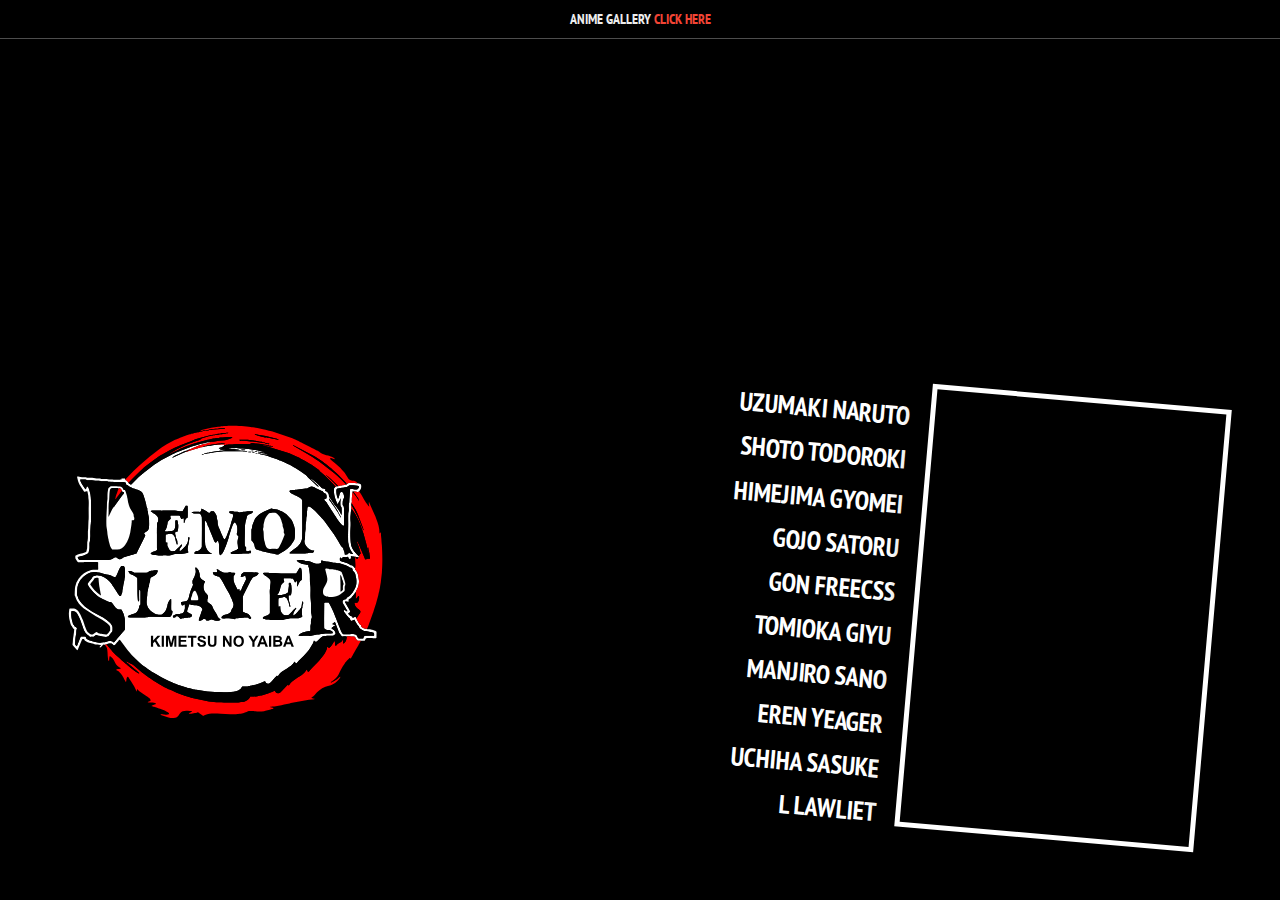
<file: index.html>
<!DOCTYPE html>
<html lang="en">
<head>
    <meta charset="UTF-8">
    <meta name="viewport" content="width=1280, user-scalable=no">
    <title>Anime Gallery | Background SlideShow</title>
    <meta property="og:title" content="Vegas Background SlideShow Demonstration">
    <meta property="og:description" content="Sin City Vegas Backgroud SlideShow demonstration">
    <meta property="og:url" content="http://vegas.jaysalvat.com/demo">
    <meta property="og:image" content="http://vegas.jaysalvat.com/img/screenshot-demo.jpg">
    <link rel="stylesheet" href="https://fonts.googleapis.com/css?family=PT+Sans+Narrow:700">
    <link rel="stylesheet" href="https://jaysalvat.github.io/vegas/releases/latest/vegas.min.css">
    <link rel="stylesheet" href="css/style.css">
</head>
<body>
    <div class="banner">
        Anime gallery <a href="demo/flipping_gallery_demo.html">Click here</a>
    </div>

    <div class="container">
        <img class="logo" src="img/kimetsu-no-yaibavector-seeklogo.com.svg" />

        <div class="characters">
            <ul class="characters-list">
                <li><a href="#" data-character="Naruto">Uzumaki Naruto</a></li>
                <li><a href="#" data-character="Todoroki">Shoto Todoroki</a></li>
                <li><a href="#" data-character="Himejima">Himejima Gyomei</a></li>
                <li><a href="#" data-character="Gojo">Gojo Satoru</a></li>
                <li><a href="#" data-character="Gon">Gon Freecss</a></li>
                <li><a href="#" data-character="Tomioka">Tomioka Giyu</a></li>
                <li><a href="#" data-character="Mikey">Manjiro Sano</a></li>
                <li><a href="#" data-character="Eren">Eren Yeager</a></li>
                <li><a href="#" data-character="Sasuke">Uchiha Sasuke</a></li>
                <li><a href="#" data-character="L">L Lawliet</a></li>
                
            </ul>
            <div class="characters-poster"></div>
            <div class="characters-label"></div>
        </div>
    </div>
    <div class="orientation">
        <img src="img/rotate.svg">
    </div>
    <script src="https://code.jquery.com/jquery-2.1.3.min.js"></script>
    <script src="https://jaysalvat.github.io/vegas/releases/latest/vegas.js"></script>
    <script src="js/app.min.js"></script>
    <script src="js/demo.js"></script>
</body>
</html>
</file>
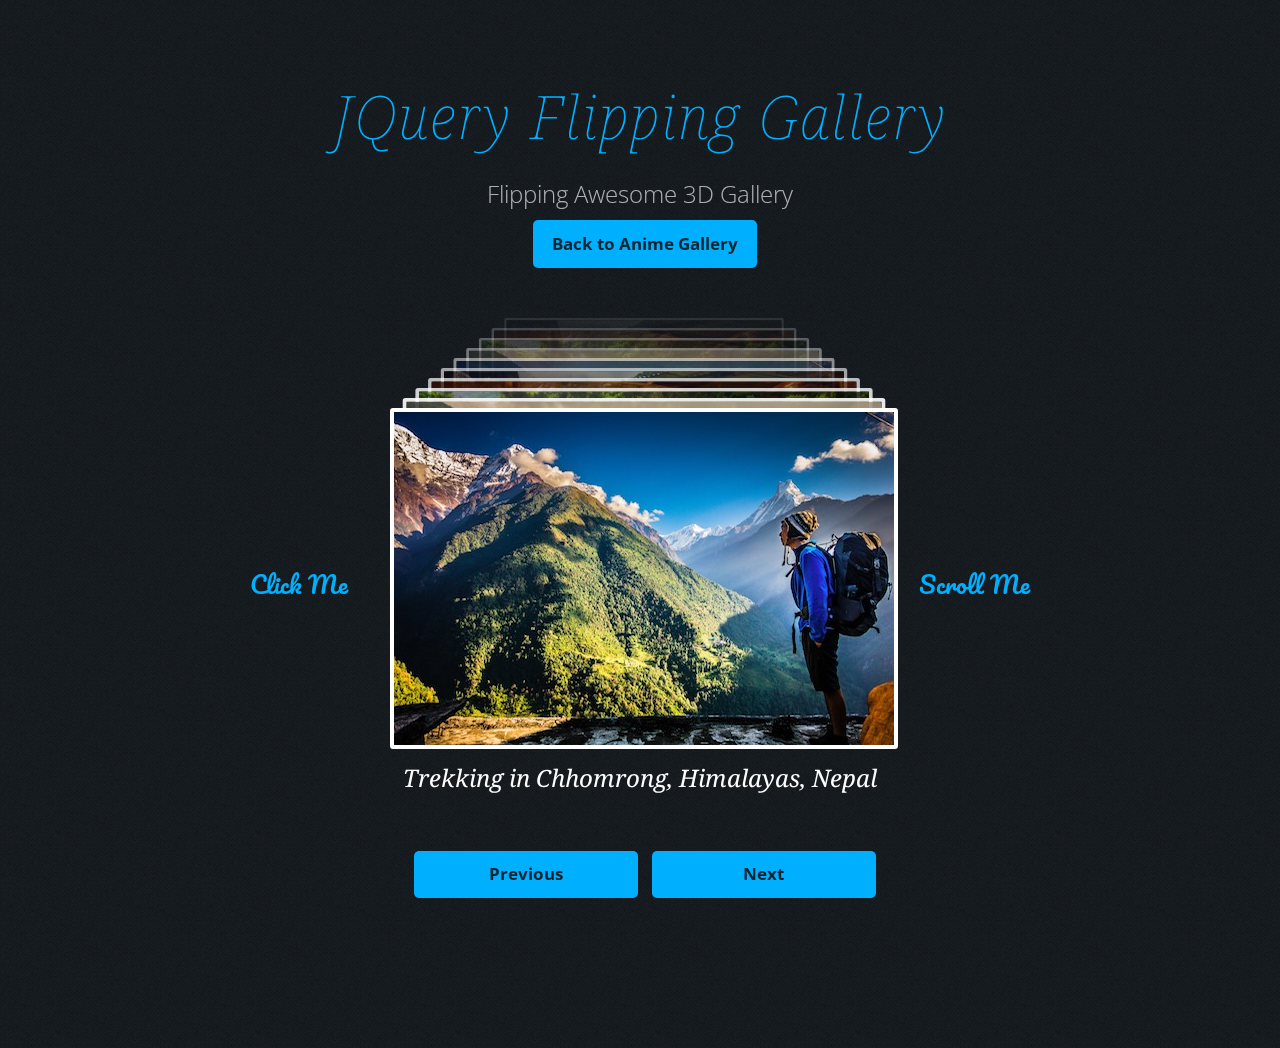
<file: demo/flipping_gallery_demo.html>
<!doctype html>
<html>
<head>
	<meta charset="utf-8">
	<title>jQuery Flipping Gallery by Pete R. | The Pete Design</title>
	<meta name="title" content="jQuery Flipping Gallery by Pete R. | The Pete Design" />
	<meta name="description" content="Create a Flipping Awesome 3D Gallery with One Function Call" />
	<link rel="image_src" href="/images/flipping_gallery_image.png" />

	<meta content="http://www.thepetedesign.com/demos/flipping_gallery_demo.html" property="og:url" />
	<meta content="http://www.thepetedesign.com/images/flipping_gallery_image.png" property="og:image" />
	<link rel="shortcut icon" id="favicon" href="favicon.png"> 
	<meta name="author" content="Pete R.">
	<link rel="canonical" href="http://www.thepetedesign.com/demos/flipping_gallery_demo.html" />
	<link href='http://fonts.googleapis.com/css?family=Open+Sans:300,400,700' rel='stylesheet' type='text/css'>
	<link href='http://fonts.googleapis.com/css?family=Noto+Serif:400,700,400italic,700italic' rel='stylesheet' type='text/css'>
	<link href='http://fonts.googleapis.com/css?family=Pacifico' rel='stylesheet' type='text/css'>
	<link href='flipping_gallery.css' rel='stylesheet' type='text/css'>
	
	<script type="text/javascript" src="http://code.jquery.com/jquery-1.9.1.js"></script>
  <script type="text/javascript" src="jquery.flipping_gallery.js"></script>
  <style>
    html {
      height: 100%;
    }
    body {
      background: url(img/background.png);
      padding: 0;
      text-align: center;
      font-family: 'open sans';
      position: relative;
      margin: 0;
      height: 100%;
    }
    
    .wrapper {
    	height: auto !important;
    	height: 100%;
    	margin: 0 auto; 
    	overflow: hidden;
    }
    
    a {
      text-decoration: none;
    }
    
    
    
    h1, h2 {
      width: 100%;
      float: left;
    }
    h1 {
      margin-top: 100px;
      color: #00B0FF;
      margin-bottom: 5px;
      font-size: 70px;
      letter-spacing: -4px;
    }
    h2 {
      letter-spacing: 0px;
      color: rgba(255,255,255,0.65);
      font-weight: 100;
      margin-top: 10px;
      margin-bottom: 10px;
    }
    
    .pointer {
      color: #00B0FF;
      font-family: 'Pacifico';
      font-size: 24px;
      margin-top: 15px;
      position: absolute;
      top: 130px;
      right: -40px;
    }
    .pointer2 {
      color: #00B0FF;
      font-family: 'Pacifico';
      font-size: 24px;
      margin-top: 15px;
      position: absolute;
      top: 130px;
      left: -40px;
    }
    pre {
      margin: 80px auto;
    }
    pre code {
      padding: 35px;
      border-radius: 5px;
      font-size: 15px;
      background: rgba(0,0,0,0.1);
      border: rgba(0,0,0,0.05) 5px solid;
      max-width: 500px;
    }


    .main {
      float: left;
      width: 100%;
      margin: 0 auto;
    }
    
    
    .main h1 {
      padding:20px 50px 10px;
      float: left;
      width: 100%;
      font-size: 60px;
      box-sizing: border-box;
      -webkit-box-sizing: border-box;
      -moz-box-sizing: border-box;
      font-weight: 100;
      margin: 0;
      padding-top: 25px;
      font-family: 'Noto Serif';
      font-style: italic;
      letter-spacing: 2px;
      text-transform: capitalize;
    }
   
    .main h1.demo1 {
      background: #1ABC9C;
    }
    
    .reload.bell {
      font-size: 12px;
      padding: 20px;
      width: 45px;
      text-align: center;
      height: 47px;
      border-radius: 50px;
      -webkit-border-radius: 50px;
      -moz-border-radius: 50px;
    }
    
    .reload.bell #notification {
      font-size: 25px;
      line-height: 140%;
    }
    
    .reload, .btn{
      display: inline-block;
      border: 4px solid #A2261E;
      border-radius: 5px;
      -moz-border-radius: 5px;
      -webkit-border-radius: 5px;
      background: #CC3126;
      display: inline-block;
      line-height: 100%;
      padding: 0.7em;
      text-decoration: none;
      color: #0D2633;
      width: 100px;
      line-height: 140%;
      font-size: 17px;
      font-family: open sans;
      font-weight: bold;
    }
    .reload:hover{
      background: #A2261E;
    }
    .btn {
      width: 200px;
      color: #0D2633;
      border: none;
      margin-left: 10px;
      background: #00B0FF;
    }
    .clear {
      width: auto;
    }
    .btn:hover, .btn:hover {
      background: #00CDFF;
    }
    .btns {
      width: 410px;
      margin: 50px auto;
    }
    .credit {
      font-family: "noto serif";
      font-style: italic;
      text-align: center;
      color: #3D5455;
      color: rgba(255,255,255,0.35);
      padding: 10px;
      margin: 0 0 40px 0;
      float: left;
      width: 100%;
      letter-spacing: 1px;
    }
    .credit a {
      text-decoration: none;
      font-weight: bold;
      color: rgba(255,255,255,0.55);
    }
    
    .back {
      position: absolute;
      top: 0;
      left: 0;
      text-align: center;
      display: block;
      padding: 7px;
      width: 100%;
      box-sizing: border-box;
      -moz-box-sizing: border-box;
      -webkit-box-sizing: border-box;
      background: rgba(0,0,0,0.25);
      font-weight: bold;
      font-size: 13px;
      color: rgba(255,255,255,0.5);
      -webkit-transition: all 200ms ease-out;
      -moz-transition: all 200ms ease-out;
      -o-transition: all 200ms ease-out;
      transition: all 200ms ease-out;
    }
    .back:hover {
      background: rgba(0,0,0,0.5);
    }
  
    
    .page-container {
      max-width: 700px;
      margin: auto;
      position: relative;
    }
    
    .page-container p{
      font-size: 21px;
      font-weight: 100;
      line-height: 180%;
    }
    
    .page-container h3 {
      font-family: "noto serif";
      font-size: 23px;
    }
    
    .gallery {
      width: 500px;
      height: 333px;
      margin: 150px auto 100px;
    }
    
    .navigation {
      margin-bottom: 150px;
    }
    
    .fg-card, .fg-card > img {
      border-radius: 3px;
    }
    
    .fg-caption {
      color: white;
      font-style: italic;
      font-family:noto serif;
      font-size: 24px;
    }
    body .one .bsa_it_ad { background: transparent; border: none; font-family: inherit; padding: 0 15px 0 10px; margin: 0; text-align: center; }
body .one .bsa_it_ad:hover img { -moz-box-shadow: 0 0 3px #000; -webkit-box-shadow: 0 0 3px #000; box-shadow: 0 0 3px #000; }
body .one .bsa_it_ad .bsa_it_i { display: block; padding: 0; float: none; margin: 0 0 5px; }
body .one .bsa_it_ad .bsa_it_i img { padding: 0; border: none; }
body .one .bsa_it_ad .bsa_it_t { padding: 6px 0; }
body .one .bsa_it_ad .bsa_it_d { padding: 0; font-size: 12px; color: #333; }
body .one .bsa_it_p { display: none; }
body #bsap_aplink, body #bsap_aplink:hover { display: block; font-size: 10px; margin: 12px 15px 0; text-align: center; }

.ads {
  position: fixed;
  left: 10px;
  bottom: 10px;
  box-sizing: border-box;
  -webkit-box-sizing: border-box;
  -moz-box-sizing: border-box;
  z-index: 99;
  text-align: center;
  max-width: 200px;
}

.ads a {
  color: black;
}

.ad-header {
  margin: 0 0 -2px 0px;
  background: white;
  border-radius: 3px 3px 0 0;
  overflow: hidden;
}
.ad-header a {
  float: right;
  border-left: 1px solid #f3f3f3;
  padding:10px;
  line-height: 100%;
  font-weight: bold;
  text-transform: uppercase;
  text-align: center;
  color: black;
}
.ad-header a:hover {
  background: #eee;
}

.ads .promo {
  position: absolute;
  top: -195px;
  left: 0;
}

.message {
  max-width: 550px;
  margin: 50px auto 0;
  padding: 14px;
  background: #72EC80;
  color: #0E530E;
  font-weight: normal;
  font-style: normal;
  border-radius: 3px;
}

.success-message a{
  color: black;
  border-bottom: 1px dotted #000;
}

.success-message {
  background: #72EC80;
  color: #0E530E;
}

.error-message a{
  color: #FFF;
  border-bottom: 1px dotted #fff;
}

.error-message {
  background: #EC7272;
  color: #FFF;
}

.socials {
  text-align: center;
  background: rgba(255, 255, 255, 0.1);
  width: 100%;
  float: left;
  padding: 9px 5px 5px;
  margin: 0 0 60px 0;
}
.socials > * {
  display: inline !important;
}
.socials .fb-like {
  top: -5px;
  min-width: 85px;
  text-align: left;
}
.socials .fb-like > span {
  vertical-align: top;
}
.socials .twitter-share-button {
  width: 85px  !important;
}
	  
#carbonads {
  --width: 180px;
  --font-size: 14px;
}

#carbonads {
  font-family: -apple-system, BlinkMacSystemFont, "Segoe UI", Roboto, Oxygen-Sans, Ubuntu, Cantarell, "Helvetica Neue", Helvetica, Arial, sans-serif;
  display: block;
  overflow: hidden;
  margin-bottom: 20px;
  max-width: var(--width);
  border-radius: 4px;
  text-align: center;
  box-shadow: 0 0 0 1px hsla(0, 0%, 0%, .1);
  background-color: hsl(0, 0%, 98%);
  font-size: var(--font-size);
  line-height: 1.5;
}

#carbonads a {
  color: inherit;
  text-decoration: none;
}

#carbonads a:hover {
  color: inherit;
}

#carbonads span {
  position: relative;
  display: block;
  overflow: hidden;
}

.carbon-img {
  display: block;
  margin-bottom: 8px;
  max-width: var(--width);
  line-height: 1;
}

.carbon-img img {
  display: block;
  margin: 0 auto;
  max-width: var(--width) !important;
  width: var(--width);
  height: auto;
}

.carbon-text {
  display: block;
  padding: 0 1em 8px;
}

.carbon-poweredby {
  display: block;
  padding: 10px var(--font-size);
  background: repeating-linear-gradient(-45deg, transparent, transparent 5px, hsla(0, 0%, 0%, .025) 5px, hsla(0, 0%, 0%, .025) 10px) hsla(203, 11%, 95%, .4);
  text-transform: uppercase;
  letter-spacing: .5px;
  font-weight: 600;
  font-size: 9px;
  line-height: 0;
}

@media only screen and (min-width: 320px) and (max-width: 759px) {
  #carbonads {
    float: none;
    margin: 0 auto;
    max-width: 330px;
  }
  #carbonads span {
    position: relative;
  }
  #carbonads > span {
    max-width: none;
  }
  .carbon-img {
    float: left;
    margin: 0;
  }

  .carbon-img img {
    max-width: 130px !important;
  }
  .carbon-text {
    float: left;
    margin-bottom: 0;
    padding: 8px 20px;
    text-align: left;
    max-width: calc(100% - 130px - 3em);
  }
  .carbon-poweredby {
    left: 130px;
    bottom: 0;
    display: block;
    width: 100%;
  }}


  
	</style>
	<script>
	  $(document).ready( function() {
	    $(".gallery").flipping_gallery({
	      enableScroll: true,
	      autoplay: 2000
	    });
	    
	    $(".next").click(function() {
	      $(".gallery").flipForward();
	      return false;
	    });
	    $(".prev").click(function() {
	      $(".gallery").flipBackward();
	      return false;
	    });
	  });
		
	</script>
</head>
<body>
  <div class="wrapper">
	  <div class="main">
	    <div class="header">
        <h1>jQuery Flipping Gallery</h1>
        <h2>Flipping Awesome 3D Gallery</h2>
        <div class="btns">
  	      <a class="reload btn" href="../index.html">Back to Anime Gallery</a>
  	    </div>
  	  </div>
  	  
      <div class="page-container">
      <div class="pointer2">Click Me</div>  
      <div class="pointer">Scroll Me</div>  
        <div class="gallery">
          <a href="#" data-caption="Trekking in Chhomrong, Himalayas, Nepal"><img src="img/1.jpg"></a>
          <a href="#" data-caption="Ghandruk, getting a good feel of the local"><img src="img/2.jpg"></a>
          <a href="#" data-caption="This was a thriller!"><img src="img/3.jpg"></a>
          <a href="#" data-caption="You can always find a decent coffee shop, even in the Himalayas!"><img src="img/4.jpg"></a>
          <a href="#" data-caption="Beautiful People, Beautiful Country"><img src="img/5.jpg"></a>
          <a href="#" data-caption="Trekking in Chhomrong, Himalayas, Nepal"><img src="img/1.jpg"></a>
          <a href="#" data-caption="Ghandruk, getting a good feel of the local"><img src="img/2.jpg"></a>
          <a href="#" data-caption="This was a thriller!"><img src="img/3.jpg"></a>
          <a href="#" data-caption="You can always find a decent coffee shop, even in the Himalayas!"><img src="img/4.jpg"></a>
          <a href="#" data-caption="Beautiful People, Beautiful Country"><img src="img/5.jpg"></a>
        </div>
        

        <div class="navigation">
          <a href="#" class="btn prev">Previous</a>
          <a href="#" class="btn next">Next</a>
        </div>
      </div>
    </div>
  </div>
<script async src="https://www.googletagmanager.com/gtag/js?id=UA-11278966-3"></script>
<script>
  window.dataLayer = window.dataLayer || [];
  function gtag(){dataLayer.push(arguments);}
  gtag('js', new Date());

  gtag('config', 'UA-11278966-3');
</script>

</body>
</html>
</file>
<file: css/style.css>
.vegas-timer {
  z-index: 500 !important;
}

.vegas-timer-progress {
  background: #f24535;
}

.vegas-overlay {
  opacity: 0.5;
}

*,
*:before,
*:after {
  box-sizing: border-box;
}

html,
body {
  width: 100%;
  height: 100%;
  margin: 0;
  padding: 0;
}

body {
  position: relative;
  background: #000;
  color: #fff;
  font: 1em Arial, sans-serif;
}

a {
  text-decoration: none;
  color: inherit;
}

.banner {
  position: absolute;
  top: 0;
  left: 0;
  right: 0;
  background: #000;
  color: #eee;
  text-align: center;
  text-transform: uppercase;
  padding: 10px;
  border-bottom: 1px solid rgba(255, 255, 255, 0.3);
  box-shadow: 0 5px 5px rgba(0, 0, 0, 0.5);
  font: 700 14px "PT Sans Narrow";
  z-index: 100;
}
.banner a {
  color: #f24535;
}

.container {
  position: relative;
  width: 100%;
  height: 100%;
  min-width: 1280px;
}

.logo {
  width: 400px;
  position: absolute;
  left: 2.5%;
  bottom: 5%;
  transition: 1s all;
}
.logo.collapsed {
  opacity: 0;
  transform: rotateX(90deg);
  transform-style: preserve3d;
}

.characters {
  position: absolute;
  bottom: 8%;
  right: 5%;
  width: 580px;
  height: 500px;
  transition: 2.5s;
}
.animated .characters {
  transform: rotate(5deg);
}

.characters-list {
  position: absolute;
  bottom: -10px;
  left: 0;
  width: 280px;
  list-style: none;
  margin: 0;
  padding: 0;
  text-transform: uppercase;
  text-shadow: 1px 1px 1px #000;
  font: 700 26px "PT Sans Narrow";
  text-align: right;
  line-height: 1.7;
}
.characters-list li {
  opacity: 0;
  transition: 0.5s;
  transform: translateX(20px);
  margin: 0;
}

.characters-list li a {
  padding: 5px 20px;
}

.animated .characters-list li {
  opacity: 1;
  transform: translateX(0);
}

.animated .characters-list li:nth-child(1) {
  transition-delay: 0.2s;
}
.animated .characters-list li:nth-child(2) {
  transition-delay: 0.4s;
}
.animated .characters-list li:nth-child(3) {
  transition-delay: 0.6s;
}
.animated .characters-list li:nth-child(4) {
  transition-delay: 0.8s;
}
.animated .characters-list li:nth-child(5) {
  transition-delay: 1s;
}
.animated .characters-list li:nth-child(6) {
  transition-delay: 1.2s;
}
.animated .characters-list li:nth-child(7) {
  transition-delay: 1.4s;
}
.animated .characters-list li:nth-child(8) {
  transition-delay: 1.6s;
}
.animated .characters-list li:nth-child(9) {
  transition-delay: 1.8s;
}
.animated .characters-list li:nth-child(10) {
  transition-delay: 2s;
}

.characters-list .active a {
  color: #f24535;
}

.characters-poster {
  position: absolute !important;
  bottom: 0;
  right: 0;
  border: 5px solid #fff;
  box-shadow: 0 5px 30px #000;
  width: 300px;
  height: 444px;
  background: #000;
  cursor: pointer;
}

.characters-label {
  position: absolute;
  right: -20px;
  bottom: 5px;
  width: 125px;
  text-align: center;
  background: #fff;
  color: #000;
  text-transform: uppercase;
  border: 2px solid #000;
  padding: 5px;
  font: bold 18px "Marker Felt", "Comic Sans MS", Arial, sans-serif;
  display: inline-block;
  box-shadow: 0 5px 30px #000;
  transition: 0.2s;

  opacity: 0;
  transform: rotateX(90deg) rotateZ(-15deg);
}
.characters-label.animated {
  opacity: 1;
  transform: rotateX(0deg) rotateZ(-15deg);
}

.orientation {
  background: rgba(0, 0, 0, 0.8);
  position: fixed;
  top: 0;
  bottom: 0;
  left: 0;
  right: 0;
  z-index: 600;
  pointer-events: none;
  opacity: 0;
  animation-fill-mode: forwards;
}
.orientation img {
  position: absolute;
  top: 50%;
  left: 50%;
  width: 400px;
  height: 300px;
  margin-left: -200px;
  margin-top: -200px;
  height: auto;
  transform: rotate(45deg);
  animation-fill-mode: both;
  animation-iteration-count: 3;
}

@media only screen and (orientation: portrait) and (max-device-width: 768px) {
  .orientation {
    animation: disapear 6s;
  }
  .orientation img {
    animation: rotation ease-in-out 2s infinite;
  }
}

@keyframes rotation {
  0% {
    opacity: 0;
    transform: rotate(45deg);
  }
  95% {
    opacity: 1;
    transform: rotate(-45deg);
  }
  100% {
    opacity: 0;
    transform: rotate(45deg);
  }
}

@keyframes disapear {
  0% {
    opacity: 0;
  }
  5% {
    opacity: 1;
  }
  95% {
    opacity: 1;
  }
  100% {
    opacity: 0;
  }
}

#carbonads,
#adblocked {
  position: fixed;
  top: 15px;
  left: 15px;
  padding: 8px 10px;
  width: 150px;
  color: #fff;
  background: #000;
  font-size: 11px;
  line-height: 1.4;
  text-align: center;
  border: 1px solid #444;
  box-shadow: 0 0 20px #000;
  z-index: 200;
}
.carbonads-img img {
  border: 1px solid #444;
  margin-bottom: 8px;
}
.carbonads-poweredby {
  color: #aaa;
  display: block;
  font-size: 10px;
  text-transform: capitalize;
  margin-top: 5px;
}
</file>
<file: demo/flipping_gallery.css>
.fg-body {
  position: relative;
}

body {
  -webkit-transform-style: preserve-3d;
   -webkit-backface-visibility: hidden;
}
.fg-card {
  position: absolute;
  -webkit-transform-origin: 50% 0%;
  -moz-transform-origin: 50% 0%;
  -o-transform-origin: 50% 0%;
  transform-origin: 50% 0%;
  display: block;
  border: 4px solid white;
  opacity: 1;
}

.fg-card.animate {
  -webkit-transition: all 200ms ease-in-out;
  -moz-transition: all 200ms ease-in-out;
  -o-transition: all 200ms ease-in-out;
  transition: all 200ms ease-in-out;
}

.fg-card.active {
  -webkit-transform-origin: 50% 100%;
  -moz-transform-origin: 50% 100%;
  -o-transform-origin: 50% 100%;
  transform-origin: 50% 100%;
}

.fg-card.active.top {
  -webkit-transform-origin: 50% 0%;
  -moz-transform-origin: 50% 0%;
  -o-transform-origin: 50% 0%;
  transform-origin: 50% 0%;
}

.fg-card.active.left {
  -webkit-transform-origin: 0% 50%;
  -moz-transform-origin: 0% 50%;
  -o-transform-origin: 0% 50%;
  transform-origin: 0% 50%;
}

.fg-card.active.right {
  -webkit-transform-origin: 100% 50%;
  -moz-transform-origin: 100% 50%;
  -o-transform-origin: 100% 50%;
  transform-origin: 100% 50%;
}

.fg-card img{
  display: block;
}

.fg-card.fg-flipping {
  -o-transform: rotateX(180deg) !important;
  -webkit-transform: rotateX(180deg) !important;
  -moz-transform: rotateX(180deg) !important;
  transform: rotateX(180deg) !important;
  opacity: 0;
}

.fg-card.fg-flipping.top {
  -o-transform: rotateX(-180deg) !important;
  -webkit-transform: rotateX(-180deg) !important;
  -moz-transform: rotateX(-180deg) !important;
  transform: rotateX(-180deg) !important;
  opacity: 0;
}

.fg-card.fg-flipping.left {
  -o-transform: rotateY(-180deg) !important;
  -webkit-transform: rotateY(-180deg) !important;
  -moz-transform: rotateY(-180deg) !important;
  transform: rotateY(-180deg) !important;
  opacity: 0;
}

.fg-card.fg-flipping.right {
  -o-transform: rotateY(180deg) !important;
  -webkit-transform: rotateY(180deg) !important;
  -moz-transform: rotateY(180deg) !important;
  transform: rotateY(180deg) !important;
  opacity: 0;
}

.fg-caption {
  position: absolute;
  width: 100%;
  text-align: center;
  margin: 10px 0;
  top: 100%;
  -webkit-transition: all 0.5s ease-in-out;
  -moz-transition: all 0.5s;
  -o-transition: all 0.5s;
  transition: all 0.5s ease-in-out;
}
</file>
